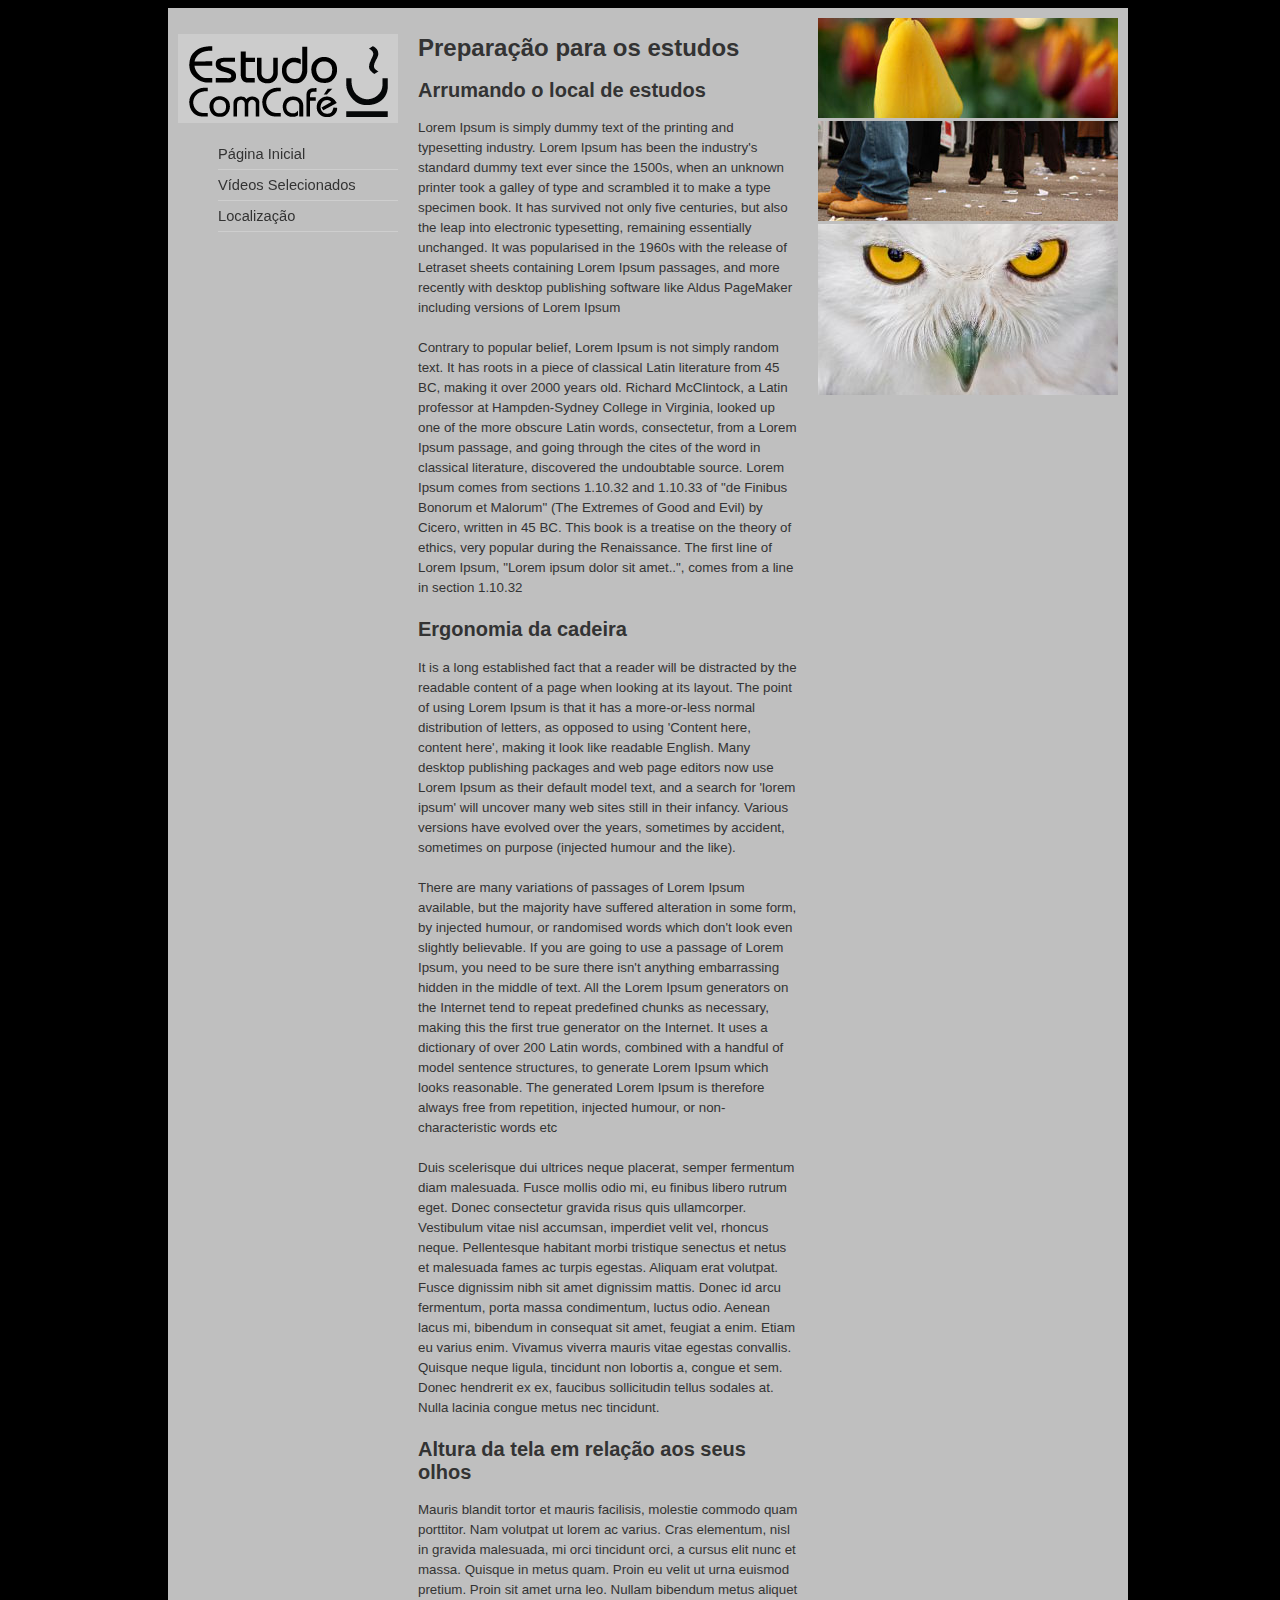
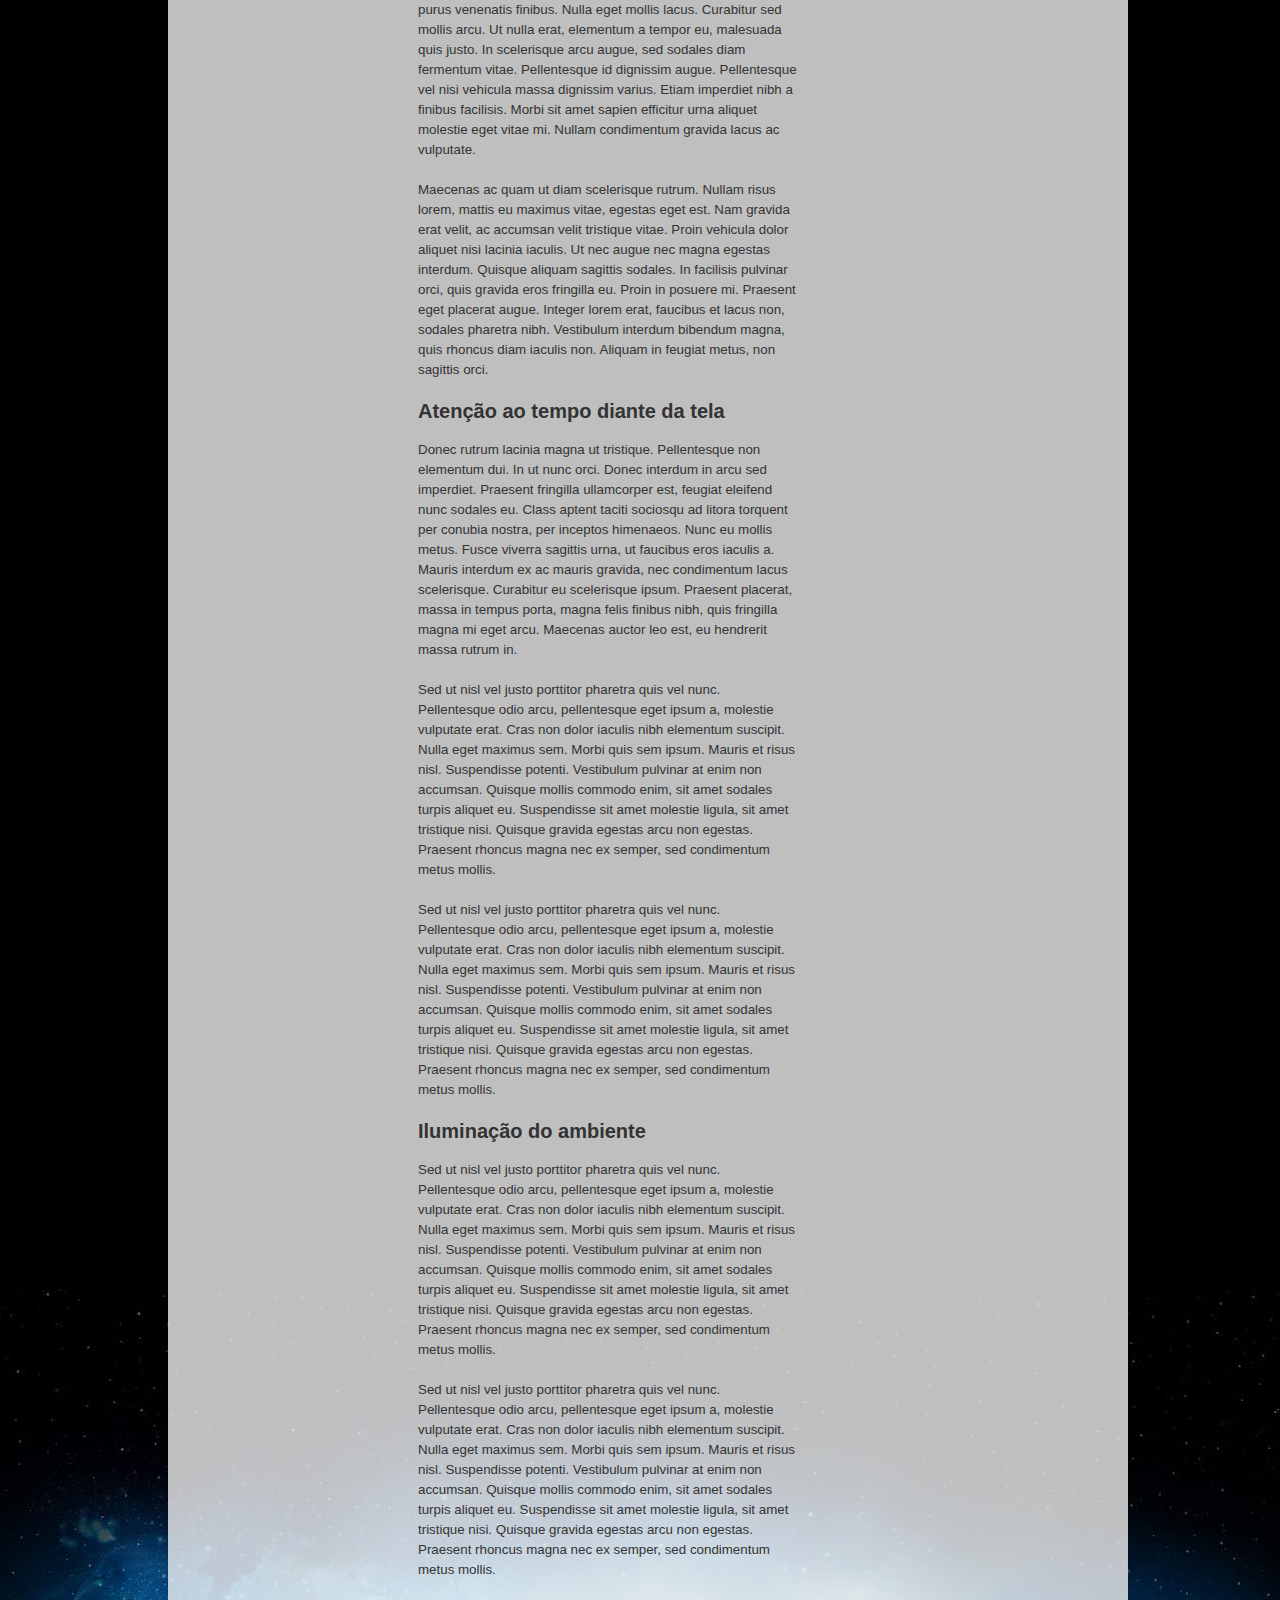
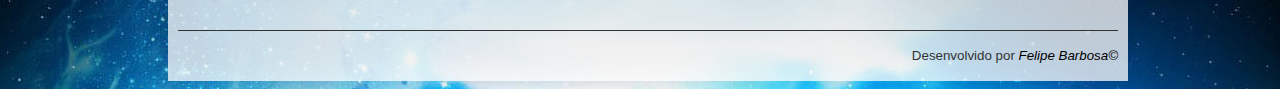
<file: index.html>
<!DOCTYPE html>

<html lang="pt-br">

<head>
    <meta charset="UTF-8"/>
    <title>Estudo Com Café</title>
    <link rel="stylesheet" type="text/css"  href="css/desktop.css" media="screen and (min-width: 1000px)">
    <link rel="stylesheet" type="text/css" href="css/celular.css" media="screen and (max-width: 999px)">
</head>


<body>
    <div id="interface">

                <aside id="logo-menu">



    <header>
    <h1>
        <a href="index.html">
            <img src="imagens/logo.png">
        </a>
    </h1>
    </header>


                <nav>


                    <ul>
                            <li><a href="index.html"> Página Inicial</a></li>
                            <li><a href="video.html">Vídeos Selecionados</a></li>
                            <li><a href="local.html">Localização</a></li>

                    </ul>
                </nav>


                </aside>



                <section>


                    <article id="texto">
                            <h1>Preparação para os estudos</h1>

                        <h2>Arrumando o local de estudos</h2>

                        <p>Lorem Ipsum is simply dummy text of the printing and typesetting industry. Lorem Ipsum has been the industry's standard dummy text ever since the 1500s, when an unknown printer took a galley of type and scrambled it to make a type specimen book. It has survived not only five centuries, but also the leap into electronic typesetting, remaining essentially unchanged. It was popularised in the 1960s with the release of Letraset sheets containing Lorem Ipsum passages, and more recently with desktop publishing software like Aldus PageMaker including versions of Lorem Ipsum</p>

                        <p>Contrary to popular belief, Lorem Ipsum is not simply random text. It has roots in a piece of classical Latin literature from 45 BC, making it over 2000 years old. Richard McClintock, a Latin professor at Hampden-Sydney College in Virginia, looked up one of the more obscure Latin words, consectetur, from a Lorem Ipsum passage, and going through the cites of the word in classical literature, discovered the undoubtable source. Lorem Ipsum comes from sections 1.10.32 and 1.10.33 of "de Finibus Bonorum et Malorum" (The Extremes of Good and Evil) by Cicero, written in 45 BC. This book is a treatise on the theory of ethics, very popular during the Renaissance. The first line of Lorem Ipsum, "Lorem ipsum dolor sit amet..", comes from a line in section 1.10.32</p>

                       <h2>Ergonomia da cadeira</h2>

                        <p>It is a long established fact that a reader will be distracted by the readable content of a page when looking at its layout. The point of using Lorem Ipsum is that it has a more-or-less normal distribution of letters, as opposed to using 'Content here, content here', making it look like readable English. Many desktop publishing packages and web page editors now use Lorem Ipsum as their default model text, and a search for 'lorem ipsum' will uncover many web sites still in their infancy. Various versions have evolved over the years, sometimes by accident, sometimes on purpose (injected humour and the like).</p>

                        <p>There are many variations of passages of Lorem Ipsum available, but the majority have suffered alteration in some form, by injected humour, or randomised words which don't look even slightly believable. If you are going to use a passage of Lorem Ipsum, you need to be sure there isn't anything embarrassing hidden in the middle of text. All the Lorem Ipsum generators on the Internet tend to repeat predefined chunks as necessary, making this the first true generator on the Internet. It uses a dictionary of over 200 Latin words, combined with a handful of model sentence structures, to generate Lorem Ipsum which looks reasonable. The generated Lorem Ipsum is therefore always free from repetition, injected humour, or non-characteristic words etc</p>

                        <p>Duis scelerisque dui ultrices neque placerat, semper fermentum diam malesuada. Fusce mollis odio mi, eu finibus libero rutrum eget. Donec consectetur gravida risus quis ullamcorper. Vestibulum vitae nisl accumsan, imperdiet velit vel, rhoncus neque. Pellentesque habitant morbi tristique senectus et netus et malesuada fames ac turpis egestas. Aliquam erat volutpat. Fusce dignissim nibh sit amet dignissim mattis. Donec id arcu fermentum, porta massa condimentum, luctus odio. Aenean lacus mi, bibendum in consequat sit amet, feugiat a enim. Etiam eu varius enim. Vivamus viverra mauris vitae egestas convallis. Quisque neque ligula, tincidunt non lobortis a, congue et sem. Donec hendrerit ex ex, faucibus sollicitudin tellus sodales at. Nulla lacinia congue metus nec tincidunt.</p>

                        <h2>Altura da tela em relação aos seus olhos</h2>

                        <p>Mauris blandit tortor et mauris facilisis, molestie commodo quam porttitor. Nam volutpat ut lorem ac varius. Cras elementum, nisl in gravida malesuada, mi orci tincidunt orci, a cursus elit nunc et massa. Quisque in metus quam. Proin eu velit ut urna euismod pretium. Proin sit amet urna leo. Nullam bibendum metus aliquet purus venenatis finibus. Nulla eget mollis lacus. Curabitur sed mollis arcu. Ut nulla erat, elementum a tempor eu, malesuada quis justo. In scelerisque arcu augue, sed sodales diam fermentum vitae. Pellentesque id dignissim augue. Pellentesque vel nisi vehicula massa dignissim varius. Etiam imperdiet nibh a finibus facilisis. Morbi sit amet sapien efficitur urna aliquet molestie eget vitae mi. Nullam condimentum gravida lacus ac vulputate.</p>

                        <p>Maecenas ac quam ut diam scelerisque rutrum. Nullam risus lorem, mattis eu maximus vitae, egestas eget est. Nam gravida erat velit, ac accumsan velit tristique vitae. Proin vehicula dolor aliquet nisi lacinia iaculis. Ut nec augue nec magna egestas interdum. Quisque aliquam sagittis sodales. In facilisis pulvinar orci, quis gravida eros fringilla eu. Proin in posuere mi. Praesent eget placerat augue. Integer lorem erat, faucibus et lacus non, sodales pharetra nibh. Vestibulum interdum bibendum magna, quis rhoncus diam iaculis non. Aliquam in feugiat metus, non sagittis orci.</p>

                        <h2>Atenção ao tempo diante da tela</h2>

                        <p>Donec rutrum lacinia magna ut tristique. Pellentesque non elementum dui. In ut nunc orci. Donec interdum in arcu sed imperdiet. Praesent fringilla ullamcorper est, feugiat eleifend nunc sodales eu. Class aptent taciti sociosqu ad litora torquent per conubia nostra, per inceptos himenaeos. Nunc eu mollis metus. Fusce viverra sagittis urna, ut faucibus eros iaculis a. Mauris interdum ex ac mauris gravida, nec condimentum lacus scelerisque. Curabitur eu scelerisque ipsum. Praesent placerat, massa in tempus porta, magna felis finibus nibh, quis fringilla magna mi eget arcu. Maecenas auctor leo est, eu hendrerit massa rutrum in.</p>

                        <p>Sed ut nisl vel justo porttitor pharetra quis vel nunc. Pellentesque odio arcu, pellentesque eget ipsum a, molestie vulputate erat. Cras non dolor iaculis nibh elementum suscipit. Nulla eget maximus sem. Morbi quis sem ipsum. Mauris et risus nisl. Suspendisse potenti. Vestibulum pulvinar at enim non accumsan. Quisque mollis commodo enim, sit amet sodales turpis aliquet eu. Suspendisse sit amet molestie ligula, sit amet tristique nisi. Quisque gravida egestas arcu non egestas. Praesent rhoncus magna nec ex semper, sed condimentum metus mollis.</p>

                        <p>Sed ut nisl vel justo porttitor pharetra quis vel nunc. Pellentesque odio arcu, pellentesque eget ipsum a, molestie vulputate erat. Cras non dolor iaculis nibh elementum suscipit. Nulla eget maximus sem. Morbi quis sem ipsum. Mauris et risus nisl. Suspendisse potenti. Vestibulum pulvinar at enim non accumsan. Quisque mollis commodo enim, sit amet sodales turpis aliquet eu. Suspendisse sit amet molestie ligula, sit amet tristique nisi. Quisque gravida egestas arcu non egestas. Praesent rhoncus magna nec ex semper, sed condimentum metus mollis.</p>

                        <h2>Iluminação do ambiente</h2>

                        <p>Sed ut nisl vel justo porttitor pharetra quis vel nunc. Pellentesque odio arcu, pellentesque eget ipsum a, molestie vulputate erat. Cras non dolor iaculis nibh elementum suscipit. Nulla eget maximus sem. Morbi quis sem ipsum. Mauris et risus nisl. Suspendisse potenti. Vestibulum pulvinar at enim non accumsan. Quisque mollis commodo enim, sit amet sodales turpis aliquet eu. Suspendisse sit amet molestie ligula, sit amet tristique nisi. Quisque gravida egestas arcu non egestas. Praesent rhoncus magna nec ex semper, sed condimentum metus mollis.</p>

                        <p>Sed ut nisl vel justo porttitor pharetra quis vel nunc. Pellentesque odio arcu, pellentesque eget ipsum a, molestie vulputate erat. Cras non dolor iaculis nibh elementum suscipit. Nulla eget maximus sem. Morbi quis sem ipsum. Mauris et risus nisl. Suspendisse potenti. Vestibulum pulvinar at enim non accumsan. Quisque mollis commodo enim, sit amet sodales turpis aliquet eu. Suspendisse sit amet molestie ligula, sit amet tristique nisi. Quisque gravida egestas arcu non egestas. Praesent rhoncus magna nec ex semper, sed condimentum metus mollis.</p>

                    </article>


                    <aside id="imagens">
                        <img class="imagem" src="imagens/flor.jpg">
                        <img class="imagem" src="imagens/pes.jpg">
                        <img class="imagem" src="imagens/olhos.jpg">
                    </aside>
                </section>

                <footer>

                     Desenvolvido por <a href="https://github.com/felipebarbosa085" target="_blank"> Felipe Barbosa&copy;</a>
                </footer>
            </div>
        </body>
    </html>
</file>
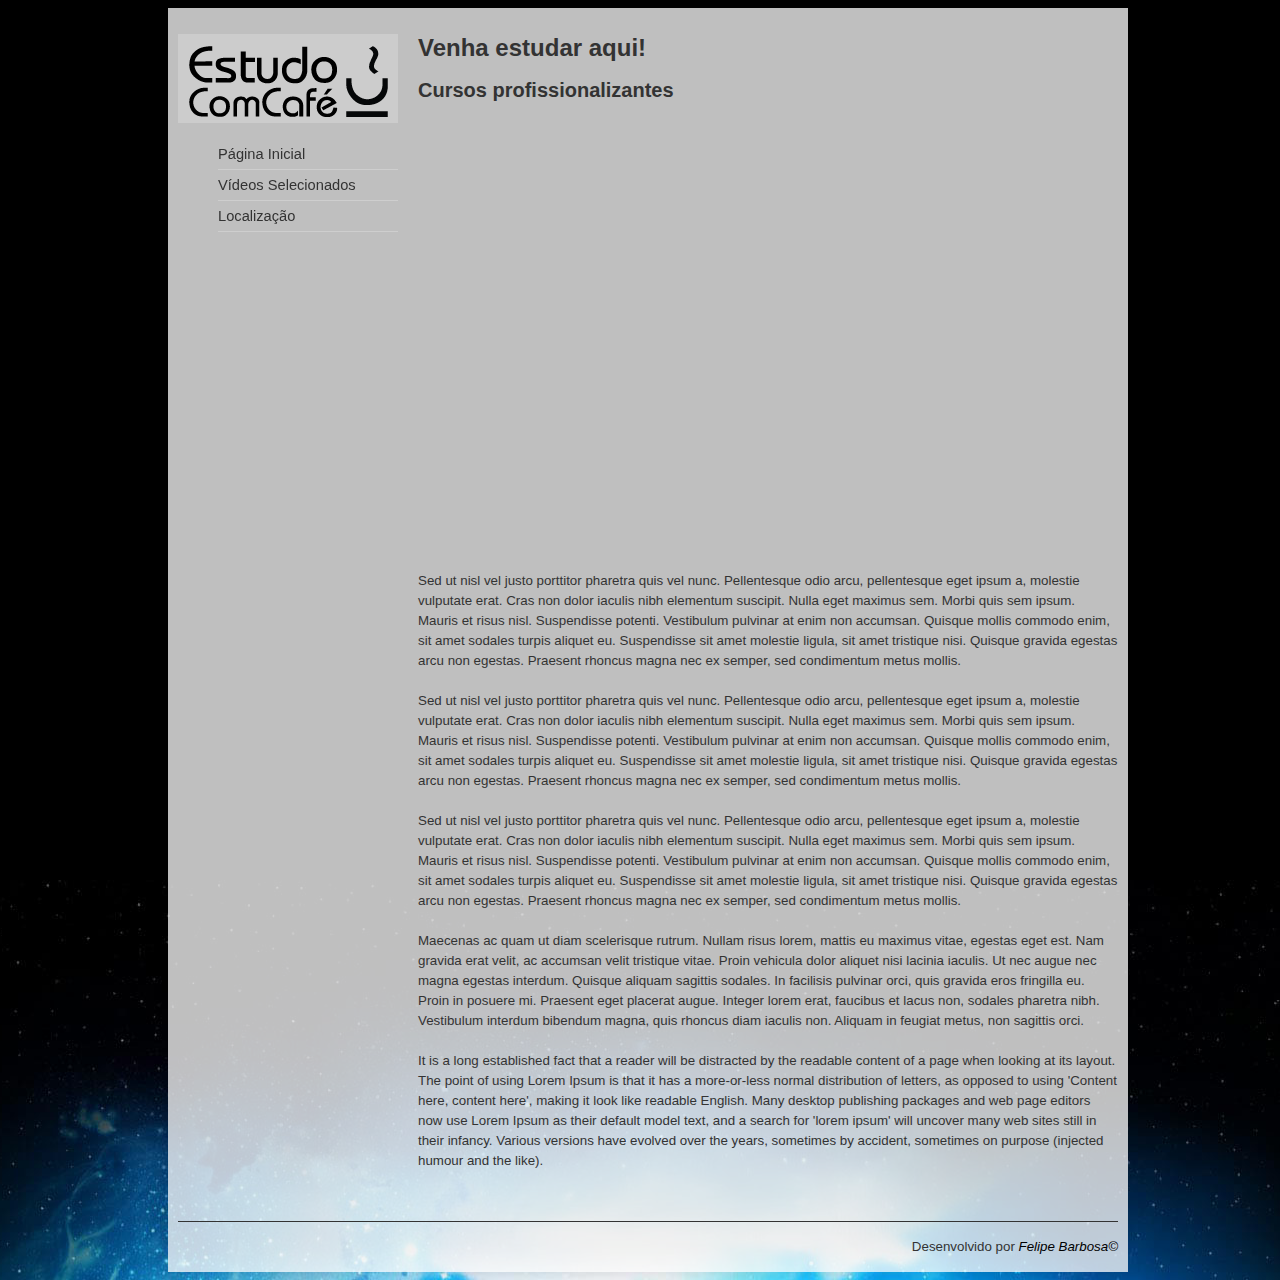
<file: local.html>
<!DOCTYPE html>

<html lang="pt-br">

<head>
    <meta charset="UTF-8"/>
    <title>Localização - Estudo Com Café</title>
    <link rel="stylesheet" type="text/css"  href="css/desktop.css" media="screen and (min-width: 1000px)">
    <link rel="stylesheet" type="text/css" href="css/celular.css" media="screen and (max-width: 999px)">
</head>


<body>
    <div id="interface">

                <aside id="logo-menu">



    <header>
    <h1>
        <a href="index.html">
            <img src="imagens/logo.png">
        </a>
    </h1>
    </header>


                <nav>


                    <ul>
                            <li><a href="index.html"> Página Inicial</a></li>
                            <li><a href="video.html">Vídeos Selecionados</a></li>
                            <li><a href="local.html">Localização</a></li>

                    </ul>
                </nav>


                </aside>



                <section>


                    <article id="artigo-interno">
                        <h1>Venha estudar aqui!</h1>

                        <h2>Cursos profissionalizantes</h2>

                        <iframe class="mapa" src="https://www.google.com/maps/embed?pb=!1m18!1m12!1m3!1d3673.2287683992595!2d-43.221755923720735!3d-22.978613640443854!2m3!1f0!2f0!3f0!3m2!1i1024!2i768!4f13.1!3m3!1m2!1s0x9bd5b674408e9b%3A0xb2f772e74408cba1!2sClube%20de%20Regatas%20do%20Flamengo!5e0!3m2!1spt-BR!2sbr!4v1687789586733!5m2!1spt-BR!2sbr"  style="border:0;" allowfullscreen="" loading="lazy" referrerpolicy="no-referrer-when-downgrade"></iframe>


                         <p>Sed ut nisl vel justo porttitor pharetra quis vel nunc. Pellentesque odio arcu, pellentesque eget ipsum a, molestie vulputate erat. Cras non dolor iaculis nibh elementum suscipit. Nulla eget maximus sem. Morbi quis sem ipsum. Mauris et risus nisl. Suspendisse potenti. Vestibulum pulvinar at enim non accumsan. Quisque mollis commodo enim, sit amet sodales turpis aliquet eu. Suspendisse sit amet molestie ligula, sit amet tristique nisi. Quisque gravida egestas arcu non egestas. Praesent rhoncus magna nec ex semper, sed condimentum metus mollis.</p>

                        <p>Sed ut nisl vel justo porttitor pharetra quis vel nunc. Pellentesque odio arcu, pellentesque eget ipsum a, molestie vulputate erat. Cras non dolor iaculis nibh elementum suscipit. Nulla eget maximus sem. Morbi quis sem ipsum. Mauris et risus nisl. Suspendisse potenti. Vestibulum pulvinar at enim non accumsan. Quisque mollis commodo enim, sit amet sodales turpis aliquet eu. Suspendisse sit amet molestie ligula, sit amet tristique nisi. Quisque gravida egestas arcu non egestas. Praesent rhoncus magna nec ex semper, sed condimentum metus mollis.</p>

                         <p>Sed ut nisl vel justo porttitor pharetra quis vel nunc. Pellentesque odio arcu, pellentesque eget ipsum a, molestie vulputate erat. Cras non dolor iaculis nibh elementum suscipit. Nulla eget maximus sem. Morbi quis sem ipsum. Mauris et risus nisl. Suspendisse potenti. Vestibulum pulvinar at enim non accumsan. Quisque mollis commodo enim, sit amet sodales turpis aliquet eu. Suspendisse sit amet molestie ligula, sit amet tristique nisi. Quisque gravida egestas arcu non egestas. Praesent rhoncus magna nec ex semper, sed condimentum metus mollis.</p>

                        <p>Maecenas ac quam ut diam scelerisque rutrum. Nullam risus lorem, mattis eu maximus vitae, egestas eget est. Nam gravida erat velit, ac accumsan velit tristique vitae. Proin vehicula dolor aliquet nisi lacinia iaculis. Ut nec augue nec magna egestas interdum. Quisque aliquam sagittis sodales. In facilisis pulvinar orci, quis gravida eros fringilla eu. Proin in posuere mi. Praesent eget placerat augue. Integer lorem erat, faucibus et lacus non, sodales pharetra nibh. Vestibulum interdum bibendum magna, quis rhoncus diam iaculis non. Aliquam in feugiat metus, non sagittis orci.</p>

                        <p>It is a long established fact that a reader will be distracted by the readable content of a page when looking at its layout. The point of using Lorem Ipsum is that it has a more-or-less normal distribution of letters, as opposed to using 'Content here, content here', making it look like readable English. Many desktop publishing packages and web page editors now use Lorem Ipsum as their default model text, and a search for 'lorem ipsum' will uncover many web sites still in their infancy. Various versions have evolved over the years, sometimes by accident, sometimes on purpose (injected humour and the like).</p>

                    </article>

                </section>


                <footer>

                    Desenvolvido por <a href="https://github.com/felipebarbosa085" target="_blank"> Felipe Barbosa&copy;</a>
                </footer>
            </div>
        </body>
    </html>
</file>
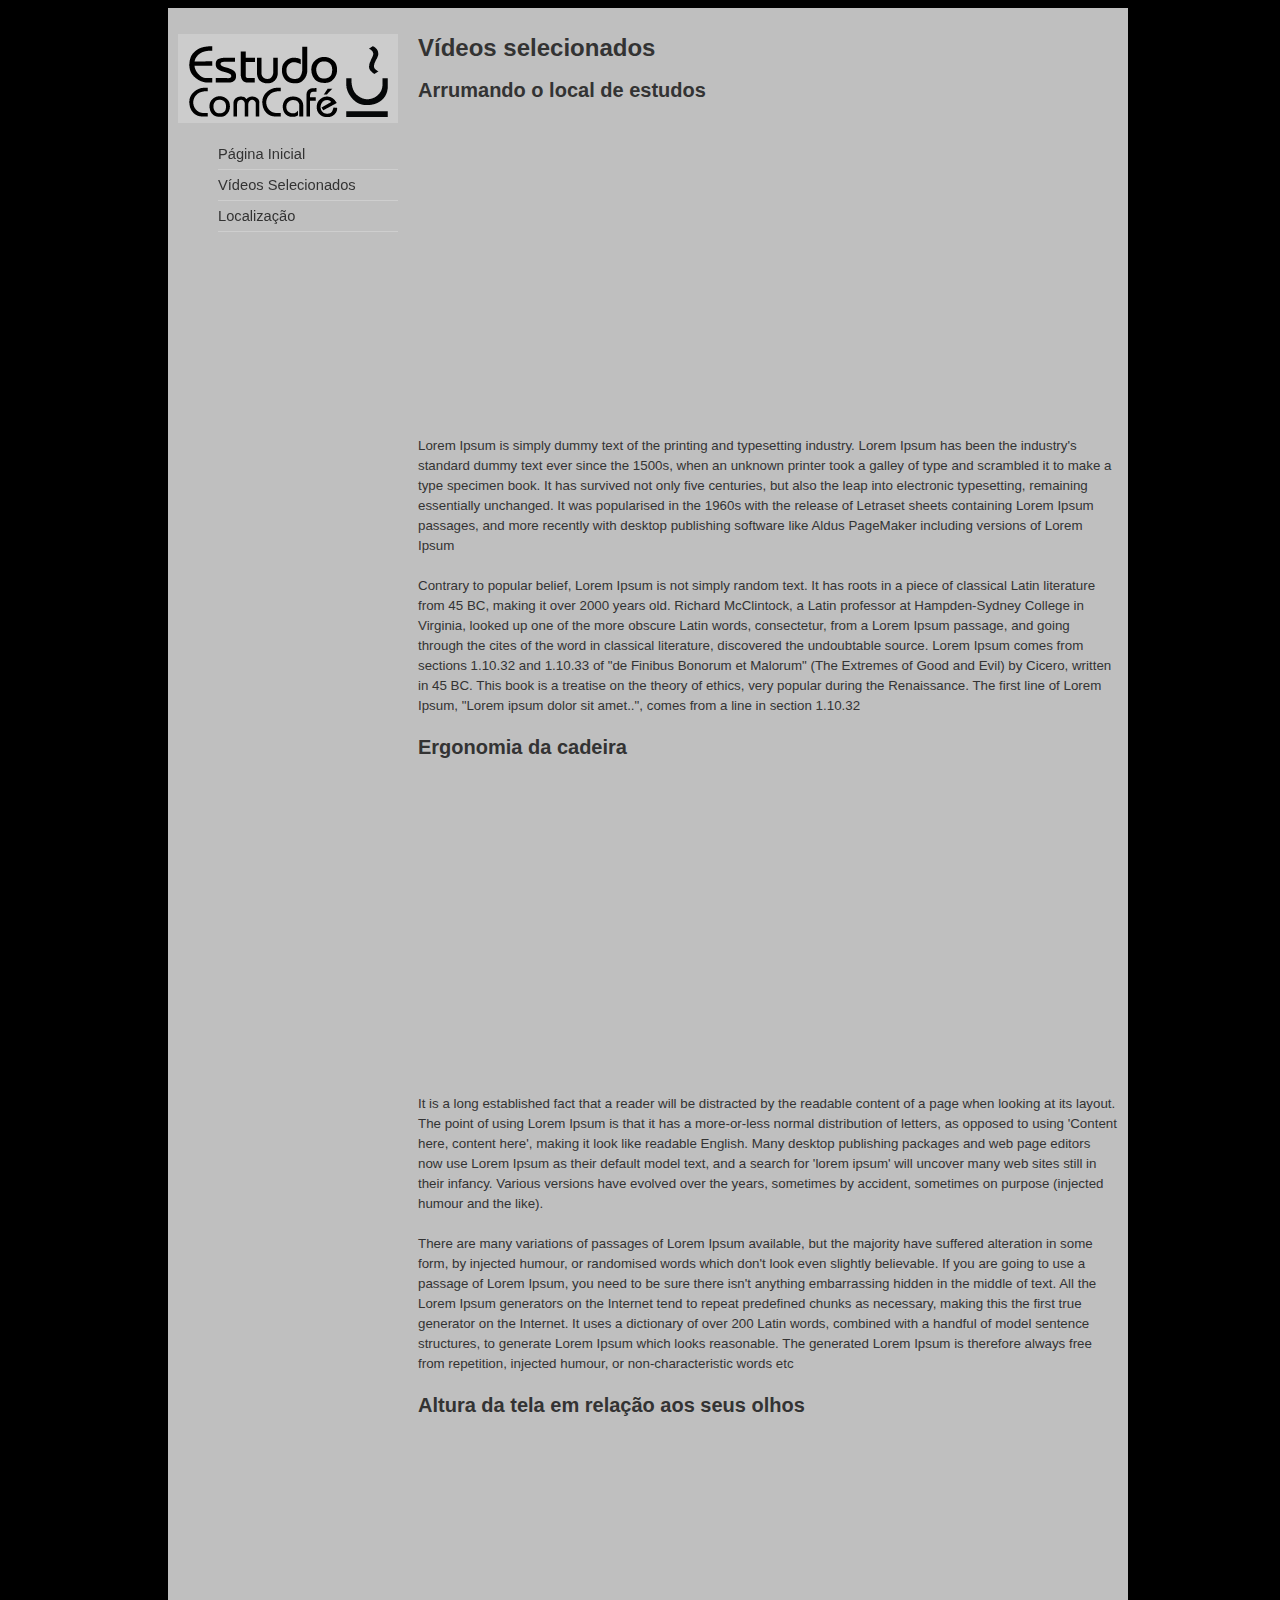
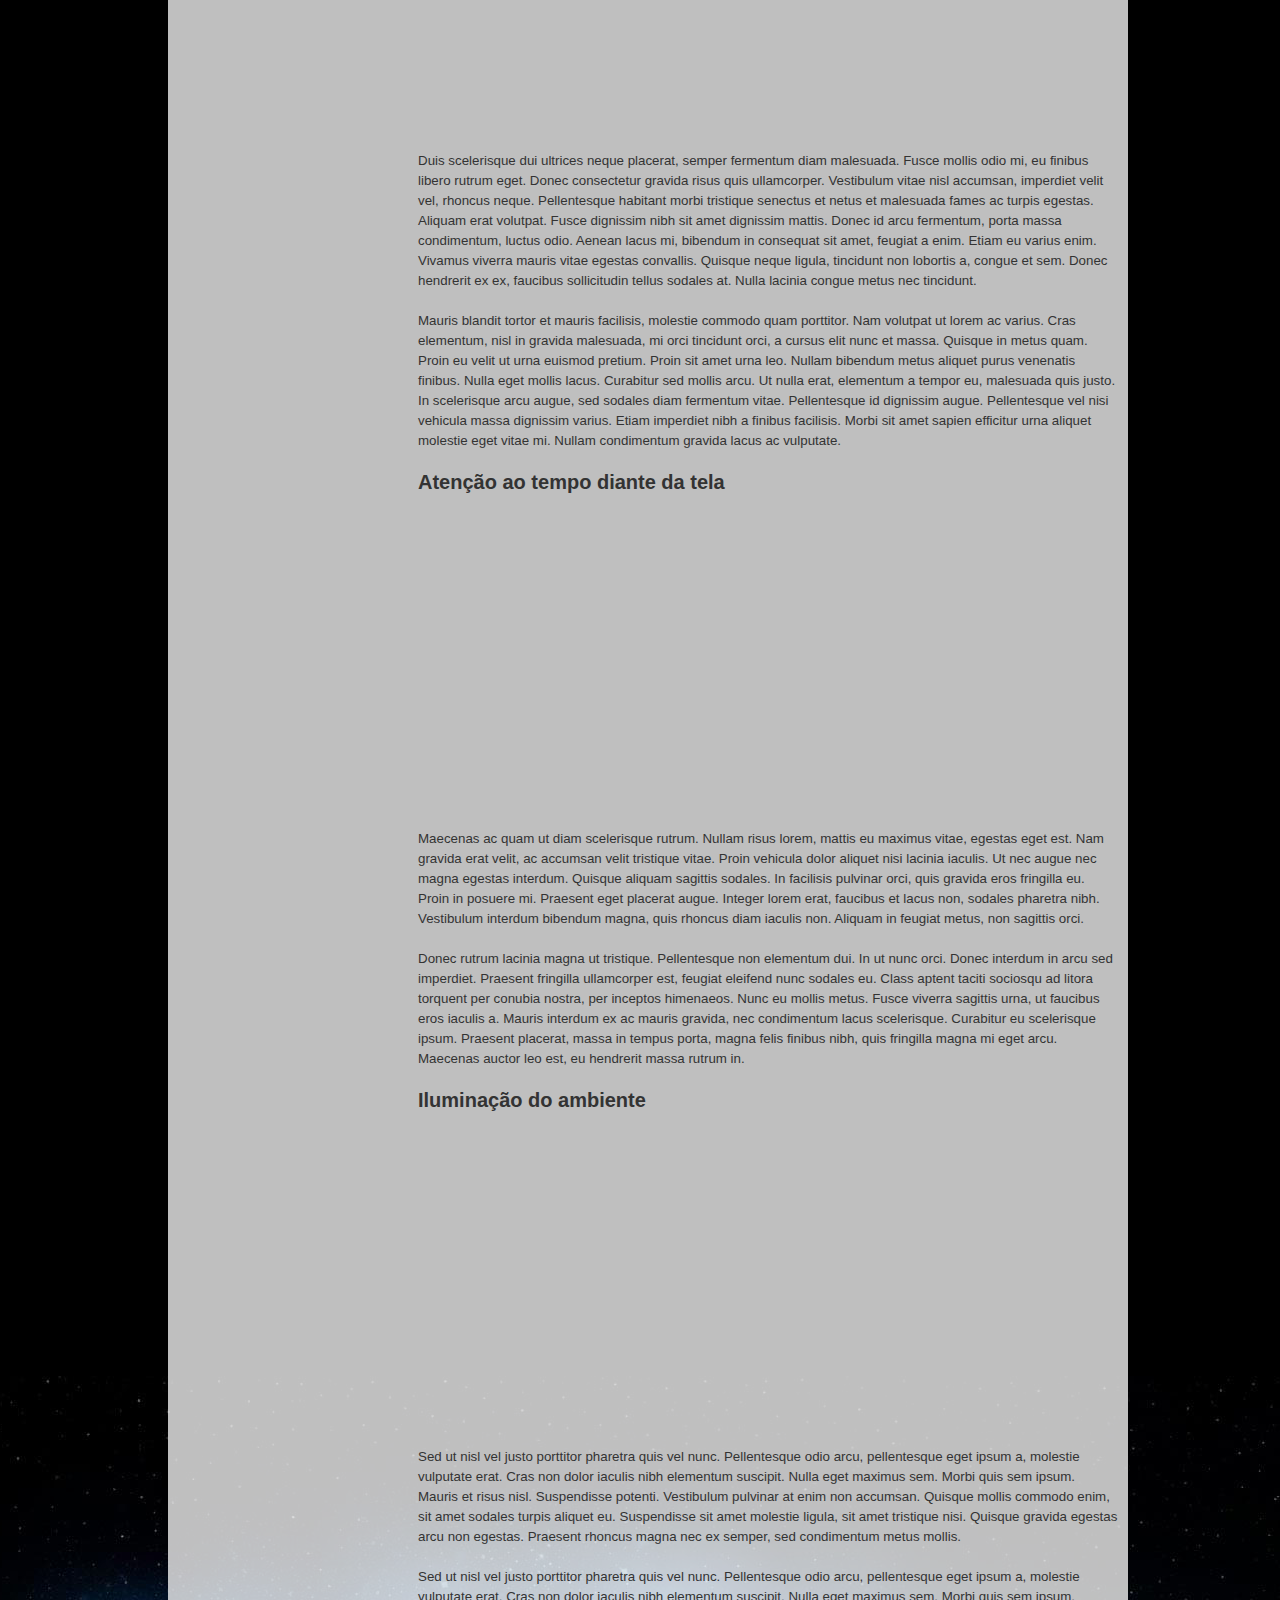
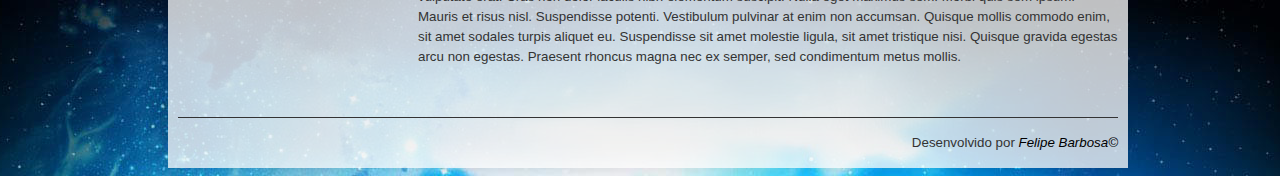
<file: video.html>
<!DOCTYPE html>

<html lang="pt-br">

<head>
    <meta charset="UTF-8"/>
    <title>Vídeos-Estudo Com Café</title>
    <link rel="stylesheet" type="text/css"  href="css/desktop.css" media="screen and (min-width: 1000px)">
    <link rel="stylesheet" type="text/css" href="css/celular.css" media="screen and (max-width: 999px)">
</head>


<body>
    <div id="interface">

                <aside id="logo-menu">



    <header>
    <h1>
        <a href="index.html">
            <img src="imagens/logo.png">
        </a>
    </h1>
    </header>


                <nav>


                    <ul>
                            <li><a href="index.html"> Página Inicial</a></li>
                            <li><a href="video.html">Vídeos Selecionados</a></li>
                            <li><a href="local.html">Localização</a></li>

                    </ul>
                </nav>


                </aside>



                <section>


                    <article id="artigo-interno">
                        <h1>Vídeos selecionados</h1>


                        <h2>Arrumando o local de estudos</h2>
                        <iframe class="video"  src="https://www.youtube.com/embed/ePW8z08IfdQ" title="Nelson Gonçalves - Naquela Mesa (Pseudo Video) (Pseudo Video)" frameborder="0" allow="accelerometer; autoplay; clipboard-write; encrypted-media; gyroscope; picture-in-picture; web-share" allowfullscreen></iframe>

                        <p>Lorem Ipsum is simply dummy text of the printing and typesetting industry. Lorem Ipsum has been the industry's standard dummy text ever since the 1500s, when an unknown printer took a galley of type and scrambled it to make a type specimen book. It has survived not only five centuries, but also the leap into electronic typesetting, remaining essentially unchanged. It was popularised in the 1960s with the release of Letraset sheets containing Lorem Ipsum passages, and more recently with desktop publishing software like Aldus PageMaker including versions of Lorem Ipsum</p>

                         <p>Contrary to popular belief, Lorem Ipsum is not simply random text. It has roots in a piece of classical Latin literature from 45 BC, making it over 2000 years old. Richard McClintock, a Latin professor at Hampden-Sydney College in Virginia, looked up one of the more obscure Latin words, consectetur, from a Lorem Ipsum passage, and going through the cites of the word in classical literature, discovered the undoubtable source. Lorem Ipsum comes from sections 1.10.32 and 1.10.33 of "de Finibus Bonorum et Malorum" (The Extremes of Good and Evil) by Cicero, written in 45 BC. This book is a treatise on the theory of ethics, very popular during the Renaissance. The first line of Lorem Ipsum, "Lorem ipsum dolor sit amet..", comes from a line in section 1.10.32</p>


                         <h2>Ergonomia da cadeira</h2>

                        <iframe class="video" src="https://www.youtube.com/embed/lp-EO5I60KA?list=PL8wGOe5PA0zciYy6uLUYaqg8BHukq10Bm" title="Ed Sheeran - Thinking Out Loud (Official Music Video)" frameborder="0" allow="accelerometer; autoplay; clipboard-write; encrypted-media; gyroscope; picture-in-picture; web-share" allowfullscreen></iframe>

                        <p>It is a long established fact that a reader will be distracted by the readable content of a page when looking at its layout. The point of using Lorem Ipsum is that it has a more-or-less normal distribution of letters, as opposed to using 'Content here, content here', making it look like readable English. Many desktop publishing packages and web page editors now use Lorem Ipsum as their default model text, and a search for 'lorem ipsum' will uncover many web sites still in their infancy. Various versions have evolved over the years, sometimes by accident, sometimes on purpose (injected humour and the like).</p>

                        <p>There are many variations of passages of Lorem Ipsum available, but the majority have suffered alteration in some form, by injected humour, or randomised words which don't look even slightly believable. If you are going to use a passage of Lorem Ipsum, you need to be sure there isn't anything embarrassing hidden in the middle of text. All the Lorem Ipsum generators on the Internet tend to repeat predefined chunks as necessary, making this the first true generator on the Internet. It uses a dictionary of over 200 Latin words, combined with a handful of model sentence structures, to generate Lorem Ipsum which looks reasonable. The generated Lorem Ipsum is therefore always free from repetition, injected humour, or non-characteristic words etc</p>


                         <h2>Altura da tela em relação aos seus olhos</h2>

                        <iframe class="video" src="https://www.youtube.com/embed/RgKAFK5djSk?list=PL8wGOe5PA0zciYy6uLUYaqg8BHukq10Bm" title="Wiz Khalifa - See You Again ft. Charlie Puth [Official Video] Furious 7 Soundtrack" frameborder="0" allow="accelerometer; autoplay; clipboard-write; encrypted-media; gyroscope; picture-in-picture; web-share" allowfullscreen></iframe>

                        <p>Duis scelerisque dui ultrices neque placerat, semper fermentum diam malesuada. Fusce mollis odio mi, eu finibus libero rutrum eget. Donec consectetur gravida risus quis ullamcorper. Vestibulum vitae nisl accumsan, imperdiet velit vel, rhoncus neque. Pellentesque habitant morbi tristique senectus et netus et malesuada fames ac turpis egestas. Aliquam erat volutpat. Fusce dignissim nibh sit amet dignissim mattis. Donec id arcu fermentum, porta massa condimentum, luctus odio. Aenean lacus mi, bibendum in consequat sit amet, feugiat a enim. Etiam eu varius enim. Vivamus viverra mauris vitae egestas convallis. Quisque neque ligula, tincidunt non lobortis a, congue et sem. Donec hendrerit ex ex, faucibus sollicitudin tellus sodales at. Nulla lacinia congue metus nec tincidunt.</p>
                        <p>Mauris blandit tortor et mauris facilisis, molestie commodo quam porttitor. Nam volutpat ut lorem ac varius. Cras elementum, nisl in gravida malesuada, mi orci tincidunt orci, a cursus elit nunc et massa. Quisque in metus quam. Proin eu velit ut urna euismod pretium. Proin sit amet urna leo. Nullam bibendum metus aliquet purus venenatis finibus. Nulla eget mollis lacus. Curabitur sed mollis arcu. Ut nulla erat, elementum a tempor eu, malesuada quis justo. In scelerisque arcu augue, sed sodales diam fermentum vitae. Pellentesque id dignissim augue. Pellentesque vel nisi vehicula massa dignissim varius. Etiam imperdiet nibh a finibus facilisis. Morbi sit amet sapien efficitur urna aliquet molestie eget vitae mi. Nullam condimentum gravida lacus ac vulputate.</p>

                         <h2>Atenção ao tempo diante da tela</h2>

                       <iframe class="video" src="https://www.youtube.com/embed/i1Nm-MJ313w" title="Natiruts - Quero Ser Feliz Também (Natiruts Acústico Ao Vivo no Rio de Janeiro)" frameborder="0" allow="accelerometer; autoplay; clipboard-write; encrypted-media; gyroscope; picture-in-picture; web-share" allowfullscreen></iframe>

                         <p>Maecenas ac quam ut diam scelerisque rutrum. Nullam risus lorem, mattis eu maximus vitae, egestas eget est. Nam gravida erat velit, ac accumsan velit tristique vitae. Proin vehicula dolor aliquet nisi lacinia iaculis. Ut nec augue nec magna egestas interdum. Quisque aliquam sagittis sodales. In facilisis pulvinar orci, quis gravida eros fringilla eu. Proin in posuere mi. Praesent eget placerat augue. Integer lorem erat, faucibus et lacus non, sodales pharetra nibh. Vestibulum interdum bibendum magna, quis rhoncus diam iaculis non. Aliquam in feugiat metus, non sagittis orci.</p>
                         <p>Donec rutrum lacinia magna ut tristique. Pellentesque non elementum dui. In ut nunc orci. Donec interdum in arcu sed imperdiet. Praesent fringilla ullamcorper est, feugiat eleifend nunc sodales eu. Class aptent taciti sociosqu ad litora torquent per conubia nostra, per inceptos himenaeos. Nunc eu mollis metus. Fusce viverra sagittis urna, ut faucibus eros iaculis a. Mauris interdum ex ac mauris gravida, nec condimentum lacus scelerisque. Curabitur eu scelerisque ipsum. Praesent placerat, massa in tempus porta, magna felis finibus nibh, quis fringilla magna mi eget arcu. Maecenas auctor leo est, eu hendrerit massa rutrum in.</p>


                         <h2>Iluminação do ambiente</h2>

                        <iframe class="video" src="https://www.youtube.com/embed/6VwUblINw3A" title="Ferrugem - Interessante (Clipe Oficial)" frameborder="0" allow="accelerometer; autoplay; clipboard-write; encrypted-media; gyroscope; picture-in-picture; web-share" allowfullscreen></iframe>

                        <p>Sed ut nisl vel justo porttitor pharetra quis vel nunc. Pellentesque odio arcu, pellentesque eget ipsum a, molestie vulputate erat. Cras non dolor iaculis nibh elementum suscipit. Nulla eget maximus sem. Morbi quis sem ipsum. Mauris et risus nisl. Suspendisse potenti. Vestibulum pulvinar at enim non accumsan. Quisque mollis commodo enim, sit amet sodales turpis aliquet eu. Suspendisse sit amet molestie ligula, sit amet tristique nisi. Quisque gravida egestas arcu non egestas. Praesent rhoncus magna nec ex semper, sed condimentum metus mollis.</p>
                        <p>Sed ut nisl vel justo porttitor pharetra quis vel nunc. Pellentesque odio arcu, pellentesque eget ipsum a, molestie vulputate erat. Cras non dolor iaculis nibh elementum suscipit. Nulla eget maximus sem. Morbi quis sem ipsum. Mauris et risus nisl. Suspendisse potenti. Vestibulum pulvinar at enim non accumsan. Quisque mollis commodo enim, sit amet sodales turpis aliquet eu. Suspendisse sit amet molestie ligula, sit amet tristique nisi. Quisque gravida egestas arcu non egestas. Praesent rhoncus magna nec ex semper, sed condimentum metus mollis.</p>

                    </article>

                </section>


                <footer>

                     Desenvolvido por <a href="https://github.com/felipebarbosa085" target="_blank"> Felipe Barbosa&copy;</a>
                </footer>
            </div>
        </body>
    </html>
</file>
<file: css/desktop.css>
padding-bottom: 10px;@charset "UTF-8";

* {
    margin:0px;
    padding:0px;
    border:0px;
}

body {
    width: 100%;
    font-family: Verdana, sans-serif;
    font-size: 10pt;
    color: #333;
    background: #000 url("../imagens/fundo-baixo.jpg") no-repeat center bottom;
}

h1 {
    font-size: 18pt;


}

h2: {
    font-size: 14pt;
    padding-bottom: 5px;
}

p {
    margin: 0px 0px 20px;
    line-height: 1.5em; /* espacamento entre linhas */

}

div#interface{
    width: 940px;
    padding: 10px 10px 0px 10px; /* reloginho */
    background-color: rgba(255,255,255,0.75);
    margin: auto;
}

aside#logo-menu {
    width: 220px;
    float: left;
    position: fixed; /* congela */

}

header{
    width: 100%;
    heigth: 100px;
    text-align: center;
    background-color: #ccc;
}


header img{
    margin: 12px 0px 0px 0px;
}

header, section article,section.imagem, section {
    margin: 0px 0px 15px 0px;

}

nav ul li {
    list-style: none;
    line-height: 30px;
    border-bottom: 1px solid #cecece;

}

nav ul li a {
    color: #333;
    text-decoration: none;
    display: block;
    font-size: 11pt;
    transition: all 0.5s ease 0.3s;
}

nav ul li a:hover {
    color: #fff;
    background-color: #333;
    text-indent: 20px;

}

section {
    float: right;
    width: 700px;
}
article#texto {
    width: 380px;
    float: left;
}
article#artigo-interno{
    width: 100%;
    float: left;
}

aside#imagens {
    width: 300px;
    float: right;

}

.imagem {
    width: 300px;
}

footer {
    clear: both; /* limpa o efeito dos floats anteriores*/
    width: 100%;
    line-height: 50px;
    text-align: right;
    border-top: 1px solid #333;
}
footer a{
    color: #000;
    text-decoration: none;
    font-size: 10pt;
    font-style: italic;
}
.video{
    width: 560px;
    height: 315px;
}

.mapa{
   width: 700px;
   height: 450px;
}
</file>
<file: css/celular.css>
@charset "UTF-8";

* {
margin: 0px;
padding: 0px;
border: 0px;
}

body {
width: 100%;
font-family: Verdana,Geneva, sans-serif;
font-size:2.5rem;
color: #333;
background: #000 url("../imagens/fundo-baixo.jpg") no-repeat center bottom;
}

h1 {
font-size: 4rem;
padding: 1.5rem 0rem 2rem 0rem;
}

h1 {
font-size: 3rem;
padding: 1rem 0rem 1.5rem 0rem;
}


p{
margin: 0rem 0rem 2rem 0rem;
line-height: 4rem;
}


div#interface{
max-width: 900px;
min-width: 300px;
padding: 20px;
background-color: rgba(255, 255, 255, 0.90);
margin: auto;
}

aside#logo-menu{
width:100%;
}

header{
width; 100%;
text-align: center;
background-color: #fff;
}
header img{
margin: 12px 0px 10px 0px;
width: 80%;
}


header, section article, section .imagem, section {
margin: 0px 0px 15px 0px;
}

nav ul li {
list-style: none;
line-height: 4rem;
border-bottom: 0.2rem solid #ccc;
}

nav ul li a{
padding: 2rem 0rem 2rem 2rem;
background-color: #333;
color: #fff;
text-decoration: none;
display: block;
font-size: 2.3rem;
transition: all 0.3s;
}

nav ul li a:hover{
color: #333;
background-color: #cecece;
text-indent: 4rem;
}

section {
width: 100%;
}

article#texto, article#artigo-interno {
width: 100%;             /* , mais de uma coisa , espaço quando esta dentro do outro*/
}

aside#imagens {
width: 100%;
}


.imagem{
width: 70%;
}


.video{
width: 784px;
height: 441px;
}

.mapa{
width: 800px;
height: 1000px;
}

footer{
                    /*limpa os float anteriores*/
width: 100%;
line-height: 50px;
text-align: right;
border-top: 1px solid #333;
}


footer a{
color: #000;
text-decoration: none;
font-size: 1.7rem;
font-style: italic;
}
</file>
